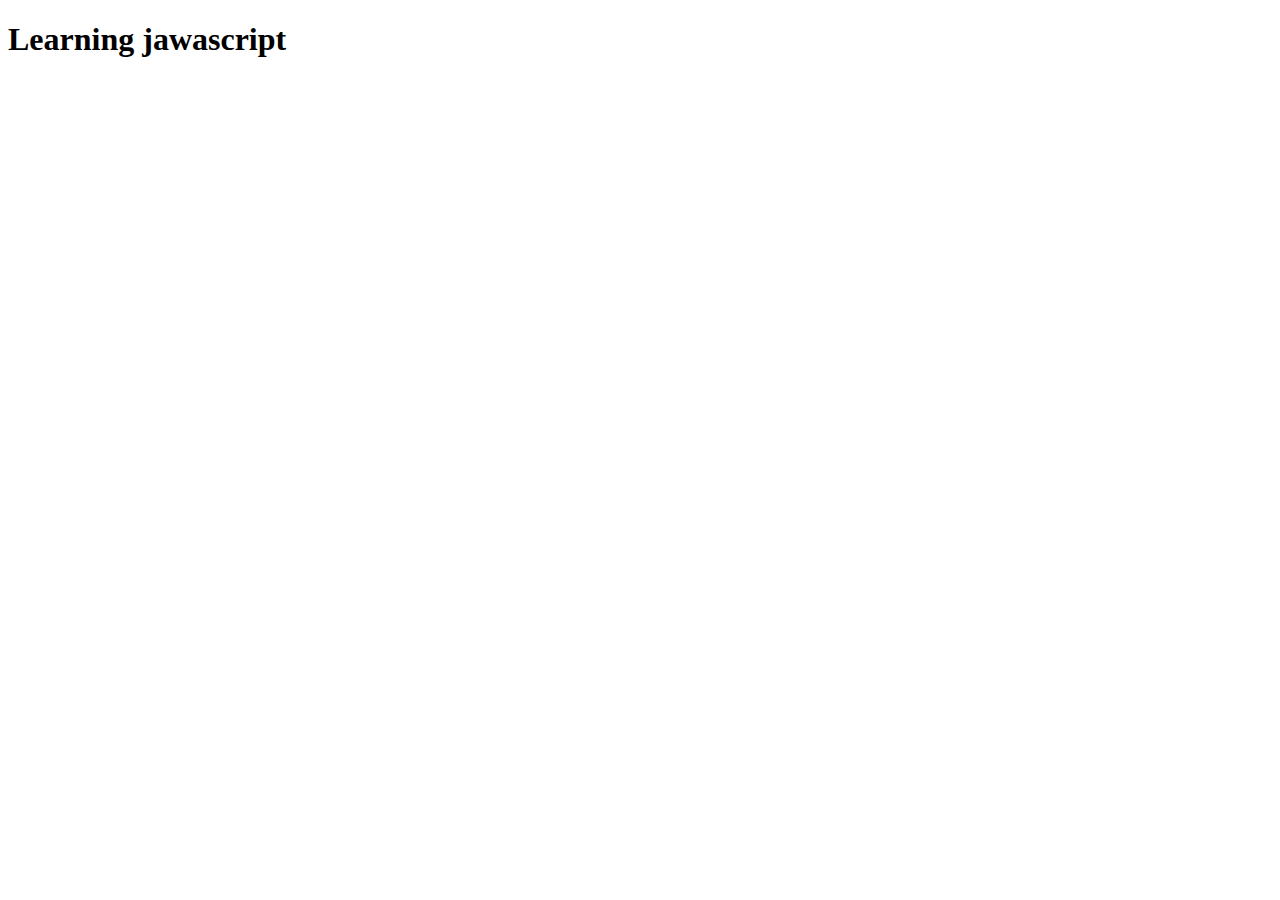
<file: index.html>
<!DOCTYPE html>
<html lang="en">
<head>
    <meta charset="UTF-8">
    <meta http-equiv="X-UA-Compatible" content="IE=edge">
    <meta name="viewport" content="width=, initial-scale=1.0">
    <title>Document</title>
</head>
<body>
    <h1>Learning jawascript</h1>
</body>
<script src="index.js"></script>
</html>
</file>
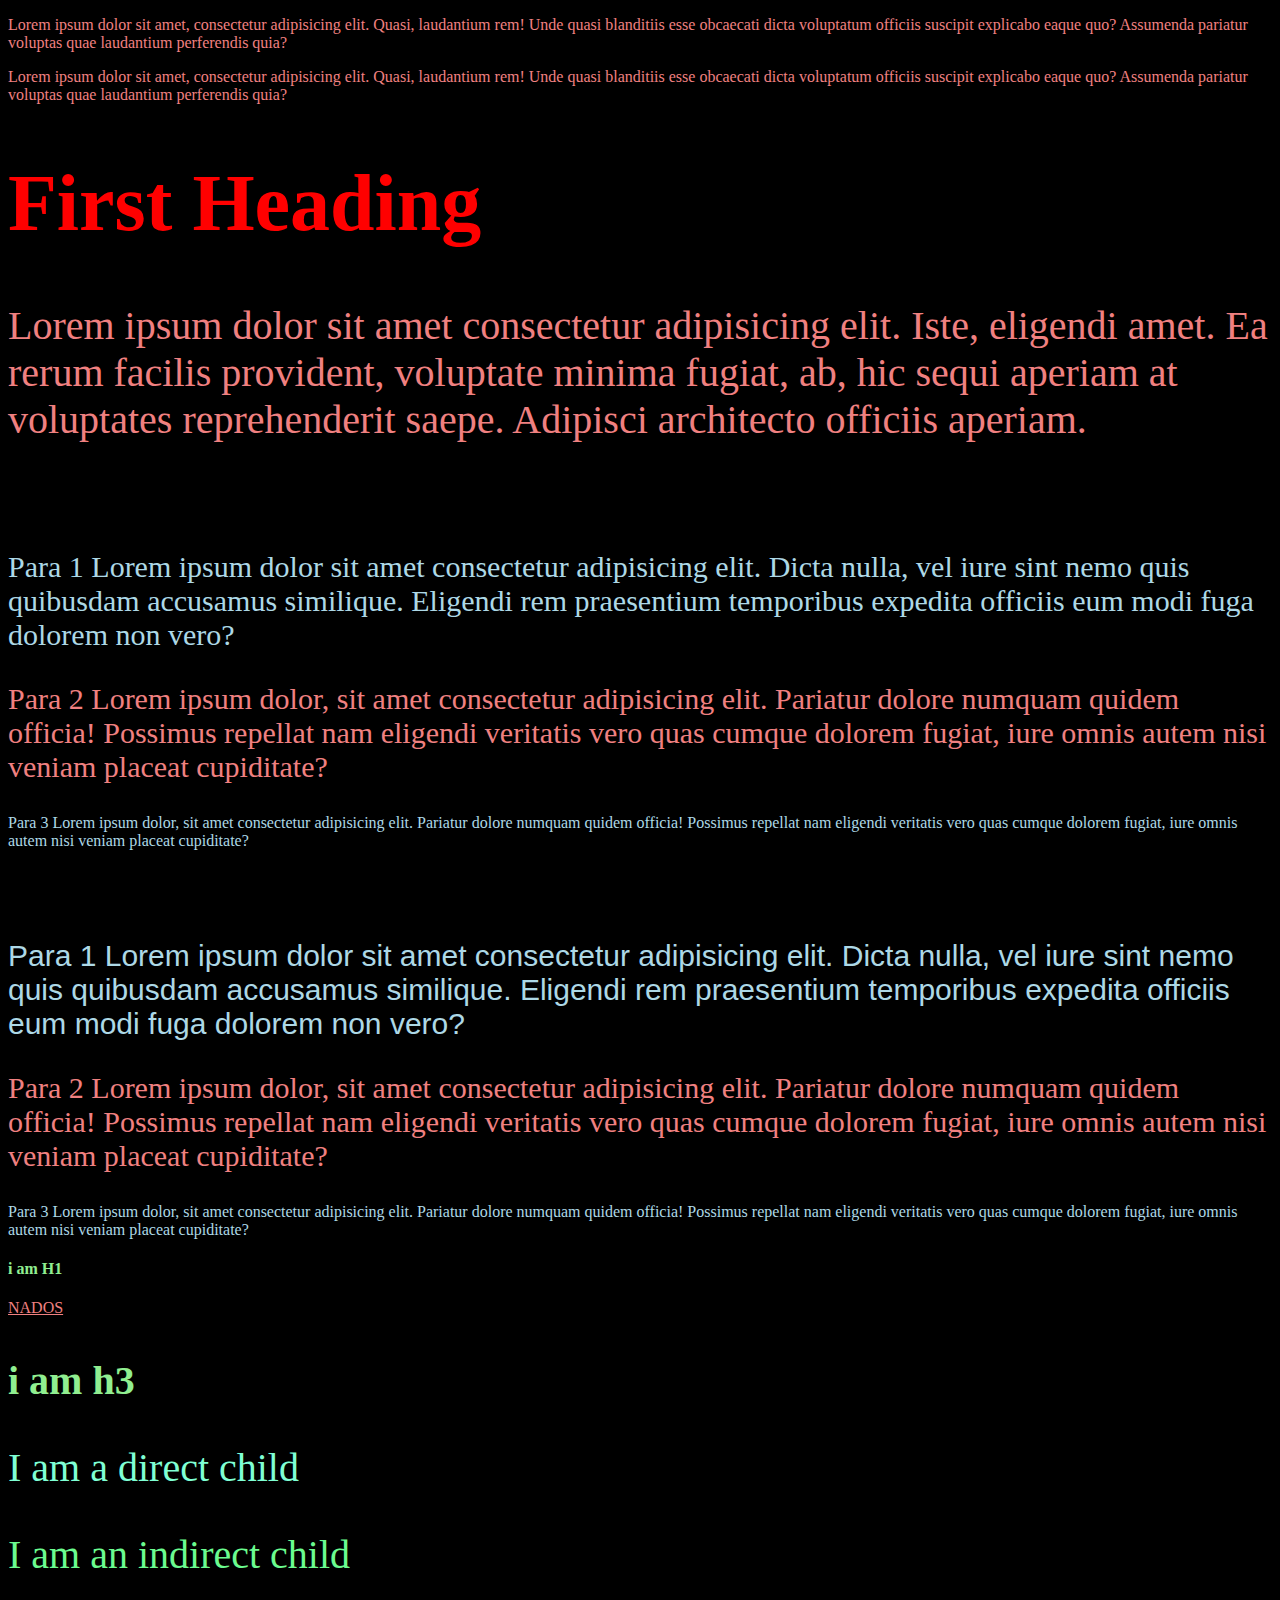
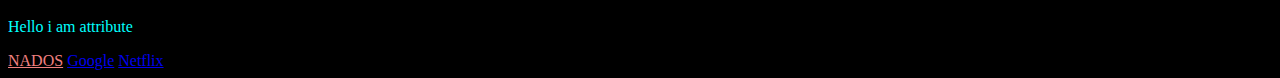
<file: html/selectors.html>
<!DOCTYPE html>
<html lang="en">
<head>
    <meta charset="UTF-8">
    <meta http-equiv="X-UA-Compatible" content="IE=edge">
    <meta name="viewport" content="width=device-width, initial-scale=1.0">
    <title>CSS Selectors</title>
    <style>
        /* Universal Selector */
        *{
            background-color: black;
        }
        div{
            color:red;
            font-size: 40px;
        }
        p{
            color:lightcoral
        }
        .textcolor{
            color:lightblue;
        }
        .largetext{
            font-size: 30px;
        }
        /* .textcolor.largetext{
            font-family: 'Gill Sans', 'Gill Sans MT', Calibri, 'Trebuchet MS', sans-serif;
        } */
        #unique{
            font-family: 'Gill Sans', 'Gill Sans MT', Calibri, 'Trebuchet MS', sans-serif;
        }
        h4 , h3{
            color: lightgreen;
        }
        /* a{
            color: lightgreen;
        } */
        h3{
            font-size: 40px;
        }
        /* descendant selector  */
        div p span {
            color: rgb(107, 251, 143);
        }
        /* children selector */
        div>p>span{
            color:aquamarine;
        }
        /* attribute selector */
        a[href="http://nados.io"]{
            color:lightcoral
        }
        p[class="abc"]{
            color:aqua;
        }
    </style>
</head>
<body>

    <!-- element selector -->
    <p>Lorem ipsum dolor sit amet, consectetur adipisicing elit. Quasi, laudantium rem! Unde quasi blanditiis esse obcaecati dicta voluptatum officiis suscipit explicabo eaque quo? Assumenda pariatur voluptas quae laudantium perferendis quia?</p>

    <p>Lorem ipsum dolor sit amet, consectetur adipisicing elit. Quasi, laudantium rem! Unde quasi blanditiis esse obcaecati dicta voluptatum officiis suscipit explicabo eaque quo? Assumenda pariatur voluptas quae laudantium perferendis quia?</p>

    <div>
        <h1>First Heading</h1>
        <p>
            Lorem ipsum dolor sit amet consectetur adipisicing elit. Iste, eligendi amet. Ea rerum facilis provident, voluptate minima fugiat, ab, hic sequi aperiam at voluptates reprehenderit saepe. Adipisci architecto officiis aperiam.
        </p>
    </div>

    <!-- class Selectors -->
    <h1>Class Selectors</h1>
     <p class="textcolor largetext"> Para 1 Lorem ipsum dolor sit amet consectetur adipisicing elit. Dicta nulla, vel iure sint nemo quis quibusdam accusamus similique. Eligendi rem praesentium temporibus expedita officiis eum modi fuga dolorem non vero?</p>

     <p class="largetext"> Para 2 Lorem ipsum dolor, sit amet consectetur adipisicing elit. Pariatur dolore numquam quidem officia! Possimus repellat nam eligendi veritatis vero quas cumque dolorem fugiat, iure omnis autem nisi veniam placeat cupiditate?</p>

     <p class="textcolor"> Para 3 Lorem ipsum dolor, sit amet consectetur adipisicing elit. Pariatur dolore numquam quidem officia! Possimus repellat nam eligendi veritatis vero quas cumque dolorem fugiat, iure omnis autem nisi veniam placeat cupiditate?</p>

     <!-- ID selectors -->

     <h1>ID Selectors</h1>
     <p class="textcolor largetext" id="unique" > Para 1 Lorem ipsum dolor sit amet consectetur adipisicing elit. Dicta nulla, vel iure sint nemo quis quibusdam accusamus similique. Eligendi rem praesentium temporibus expedita officiis eum modi fuga dolorem non vero?</p>

     <p class="largetext"> Para 2 Lorem ipsum dolor, sit amet consectetur adipisicing elit. Pariatur dolore numquam quidem officia! Possimus repellat nam eligendi veritatis vero quas cumque dolorem fugiat, iure omnis autem nisi veniam placeat cupiditate?</p>

     <p class="textcolor"> Para 3 Lorem ipsum dolor, sit amet consectetur adipisicing elit. Pariatur dolore numquam quidem officia! Possimus repellat nam eligendi veritatis vero quas cumque dolorem fugiat, iure omnis autem nisi veniam placeat cupiditate?</p>

     <!-- Grouping selector -->

     <h4>i am H1</h4>

     <a href="http://nados.io" target="_blank">NADOS</a>

     <h3>i am h3 </h3>

    <!-- Combinators selector -->
        <!-- Descendant Selector -->

        <div>
            <p> <!--  descendant and child of div -->
                <span>I am a direct child</span> <!--descendant of div but not a child of div  child of p-->
            </p>
        </div>

        <div>
            <span>
                <p>
                    <span>I am an indirect child</span>
                 </p>
            </span>
        </div>
    
    <!-- Attribute selector -->
    <p class="abc">Hello i am attribute </p>
    <a href="http://nados.io" target="_blank">NADOS</a>
    <a href="http://google.in">Google</a>
    <a href="http://netflix.com" target="_blank">Netflix</a>
    
</body>
</html>
</file>
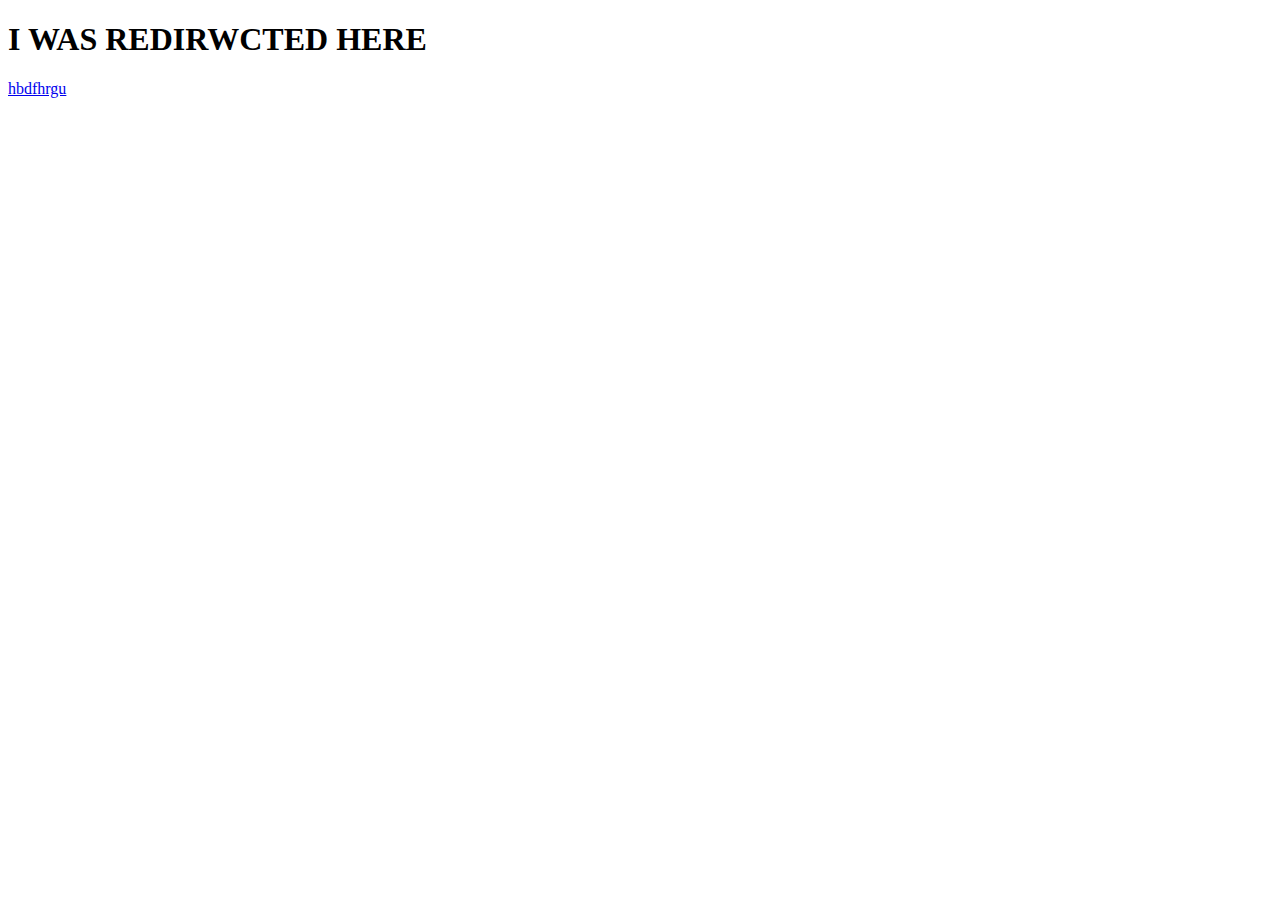
<file: html/learning/abc.html>
<!DOCTYPE html>
<html lang="en">
<head>
    <meta charset="UTF-8">
    <meta http-equiv="X-UA-Compatible" content="IE=edge">
    <meta name="viewport" content="width=device-width, initial-scale=1.0">
    <title>Document</title>
</head>
<body>
    <h1> I WAS REDIRWCTED HERE</h1>
    <a href="https://www.google.com/">hbdfhrgu</a>
</body>
</html>
</file>
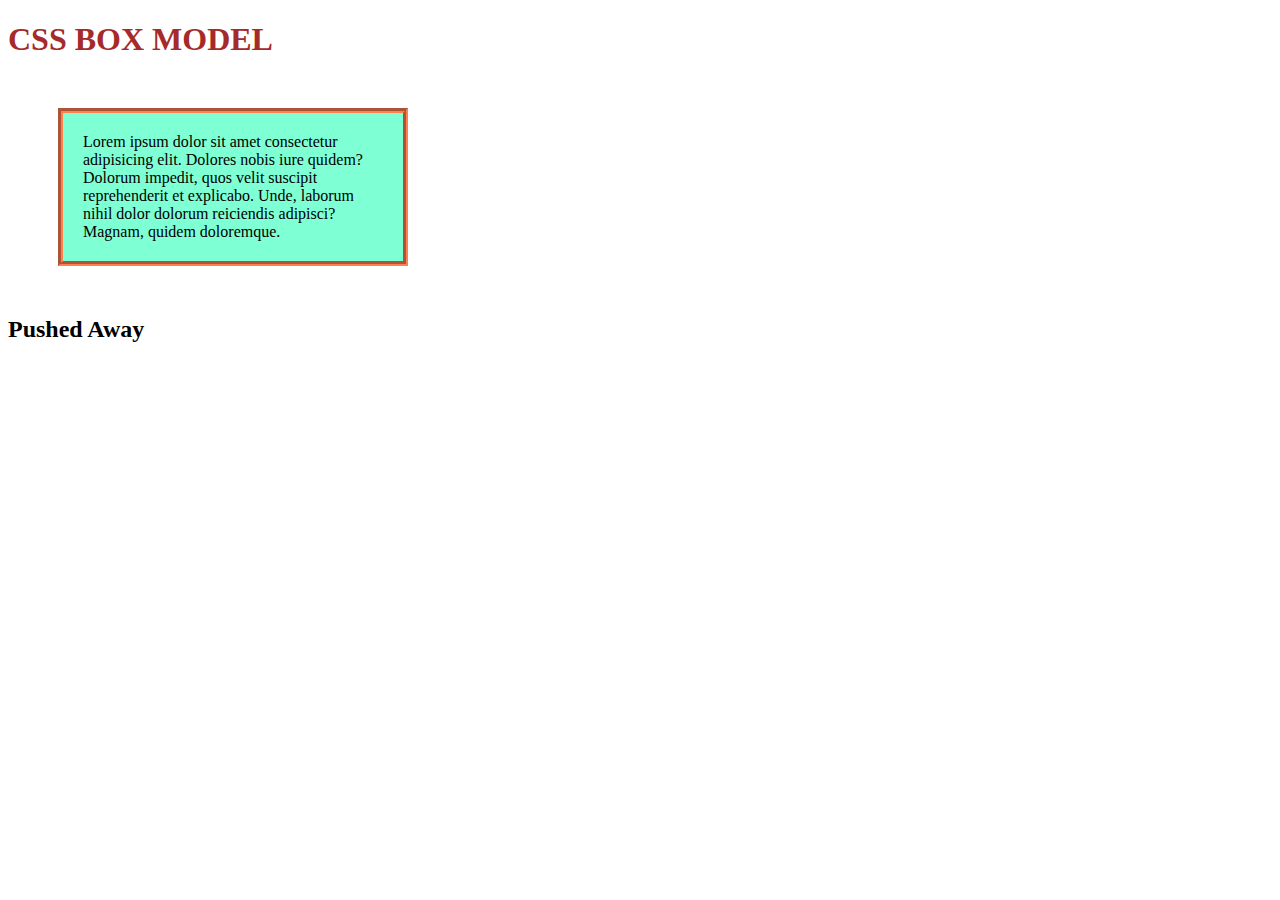
<file: html/learning/boxmodel.html>
<!DOCTYPE html>
<html lang="en">
<head>
    <meta charset="UTF-8">
    <meta http-equiv="X-UA-Compatible" content="IE=edge">
    <meta name="viewport" content="width=device-width, initial-scale=1.0">
    <title>CSS Box Model</title>
    <style> div{
        /* background-color: antiquewhite; */
    }
        h1{
            color: brown;
        }
        .box{
            background-color: aquamarine;
            width: 300px;
            margin: 50px;
            border: 5px groove coral;
            padding: 20px;
            /* padding-top: 20px; 
            padding-right: 30px;
            padding-bottom: 50px;
            padding-left: 10px;*/
            padding: 20px 10px 50px 30pxp;
            /* top right bottom left */
        }
    </style>
</head>
<body>
    <div>
        <h1>CSS BOX MODEL</h1>
        <p class="box">Lorem ipsum dolor sit amet consectetur adipisicing elit. Dolores nobis iure
           quidem? Dolorum impedit, quos velit suscipit reprehenderit et explicabo. Unde, 
           laborum nihil dolor dolorum reiciendis adipisci? Magnam, quidem doloremque.</p>
           <h2>Pushed Away</h2>
    </div>
</body>
</html>
</file>
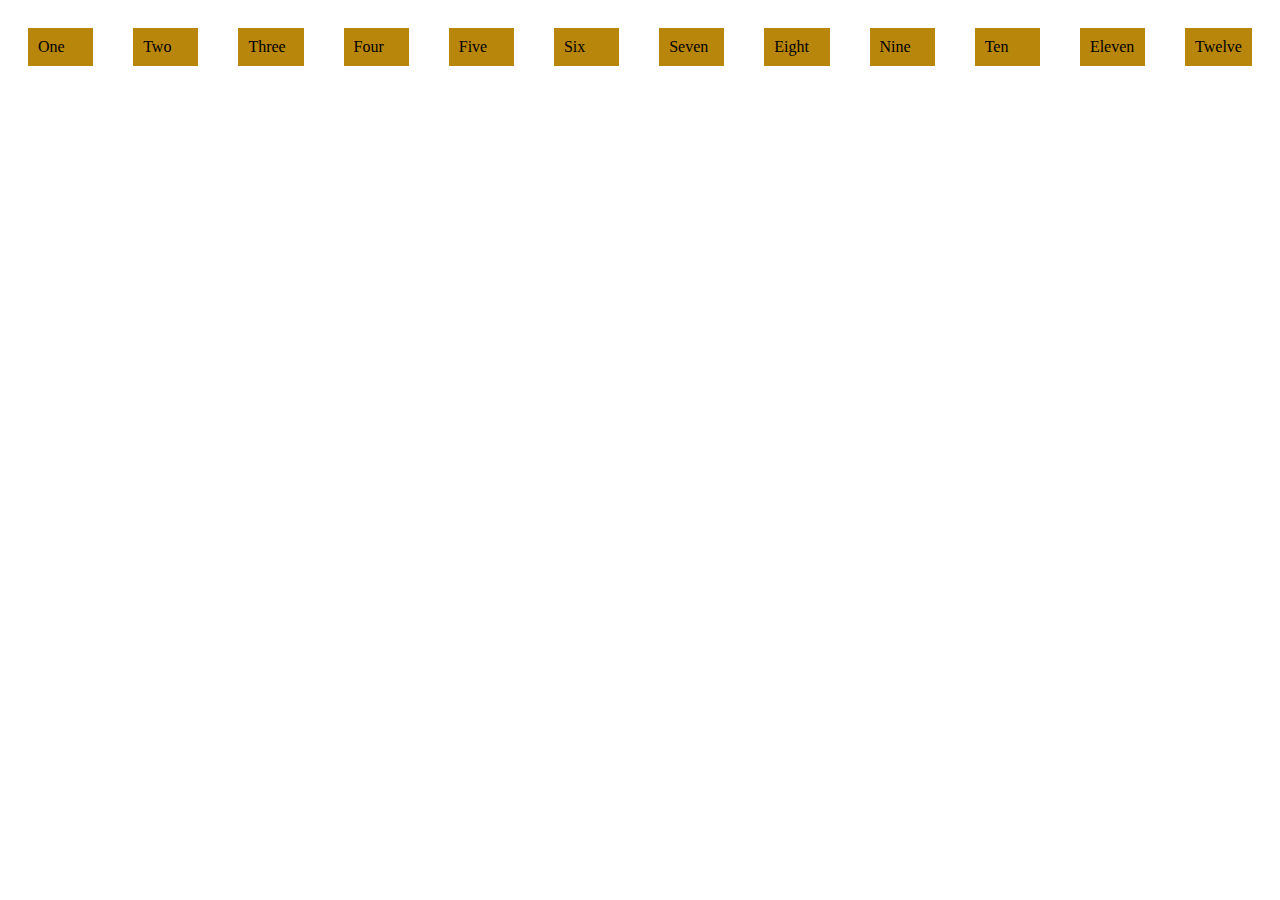
<file: html/learning/flexbox.html>
<!DOCTYPE html>
<html lang="en">
<head>
    <meta charset="UTF-8">
    <meta http-equiv="X-UA-Compatible" content="IE=edge">
    <meta name="viewport" content="width=device-width, initial-scale=1.0">
    <title>Document</title>
    <style>
        .main>div{
            width: 200px;
            background-color: darkgoldenrod;
            padding: 10px;
            margin: 20px;
            /* display: flex; */
          
        }
        .main{
                display: flex;
                /* flex-direction: row-reverse; */
            }
    </style>
</head>
<body>
    <div class="main">
        <div>One</div>
        <div>Two</div>
        <div>Three</div>
        <div>Four</div>
        <div>Five</div>
        <div>Six</div>
        <div>Seven</div>
        <div>Eight</div>
        <div>Nine</div>
        <div>Ten</div>
        <div>Eleven</div>
        <div>Twelve</div>

    </div>
</body>
</html>
</file>
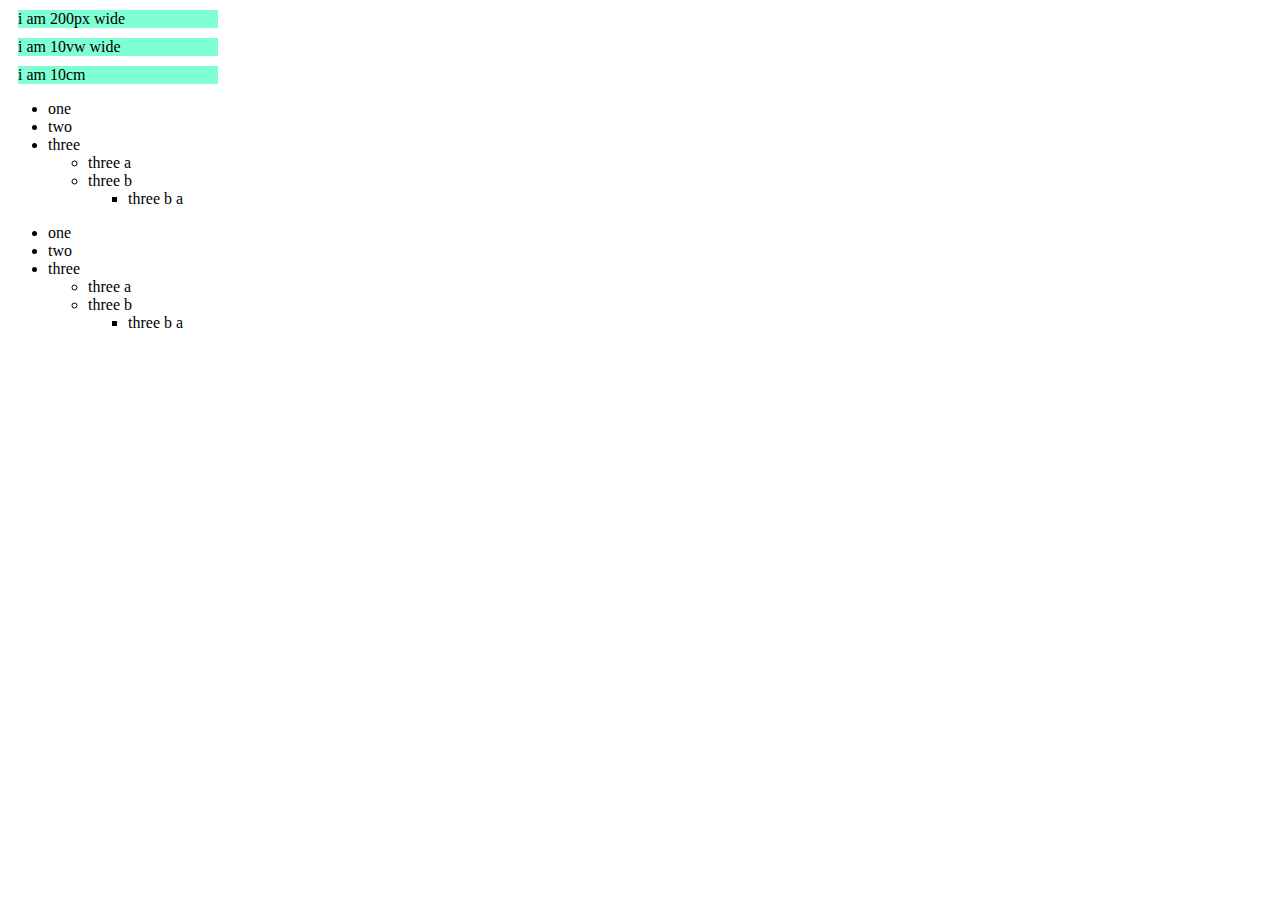
<file: html/learning/units.html>
<!DOCTYPE html>
<html lang="en">
<head>
    <meta charset="UTF-8">
    <meta http-equiv="X-UA-Compatible" content="IE=edge">
    <meta name="viewport" content="width=device-width, initial-scale=1.0">
    <title>Document</title>
    <style>
        .main{
            font-size:50;
        }
        .box{
            background-color: aquamarine;
            margin: 10px;
        }
        .px{
            width: 200px;
        }
        .vw{
            width: 200px;
        }
        .cm{
            width: 200px;
        }
        .em{
            width: 10em;
        }
        .rems{
            width: 1,3e,;
        }
    </style>
</head>
<body>
    <div class="main">
        <div class="box px">i am 200px wide</div>
        <div class="box vw">i am 10vw wide</div>
        <div class="box cm">i am 10cm</div>
    </div>
    <!-- DIFFERENCE BETWEEN REM AND EM -->
    <ul class="rems">
        <li>one</li>
        <li>two</li>
        <li>three
            <ul>
                <li>three a</li>
                <li>three b
                    <ul>
                        <li>three b a</li>
                    </ul>
                </li>
            </ul>
        </li>
        
    </ul>
    <ul class="rems">
        <li>one</li>
        <li>two</li>
        <li>three
            <ul>
                <li>three a</li>
                <li>three b
                    <ul>
                        <li>three b a</li>
                    </ul>
                </li>
            </ul>
        </li>
        
    </ul>
</body>
</html>
</file>
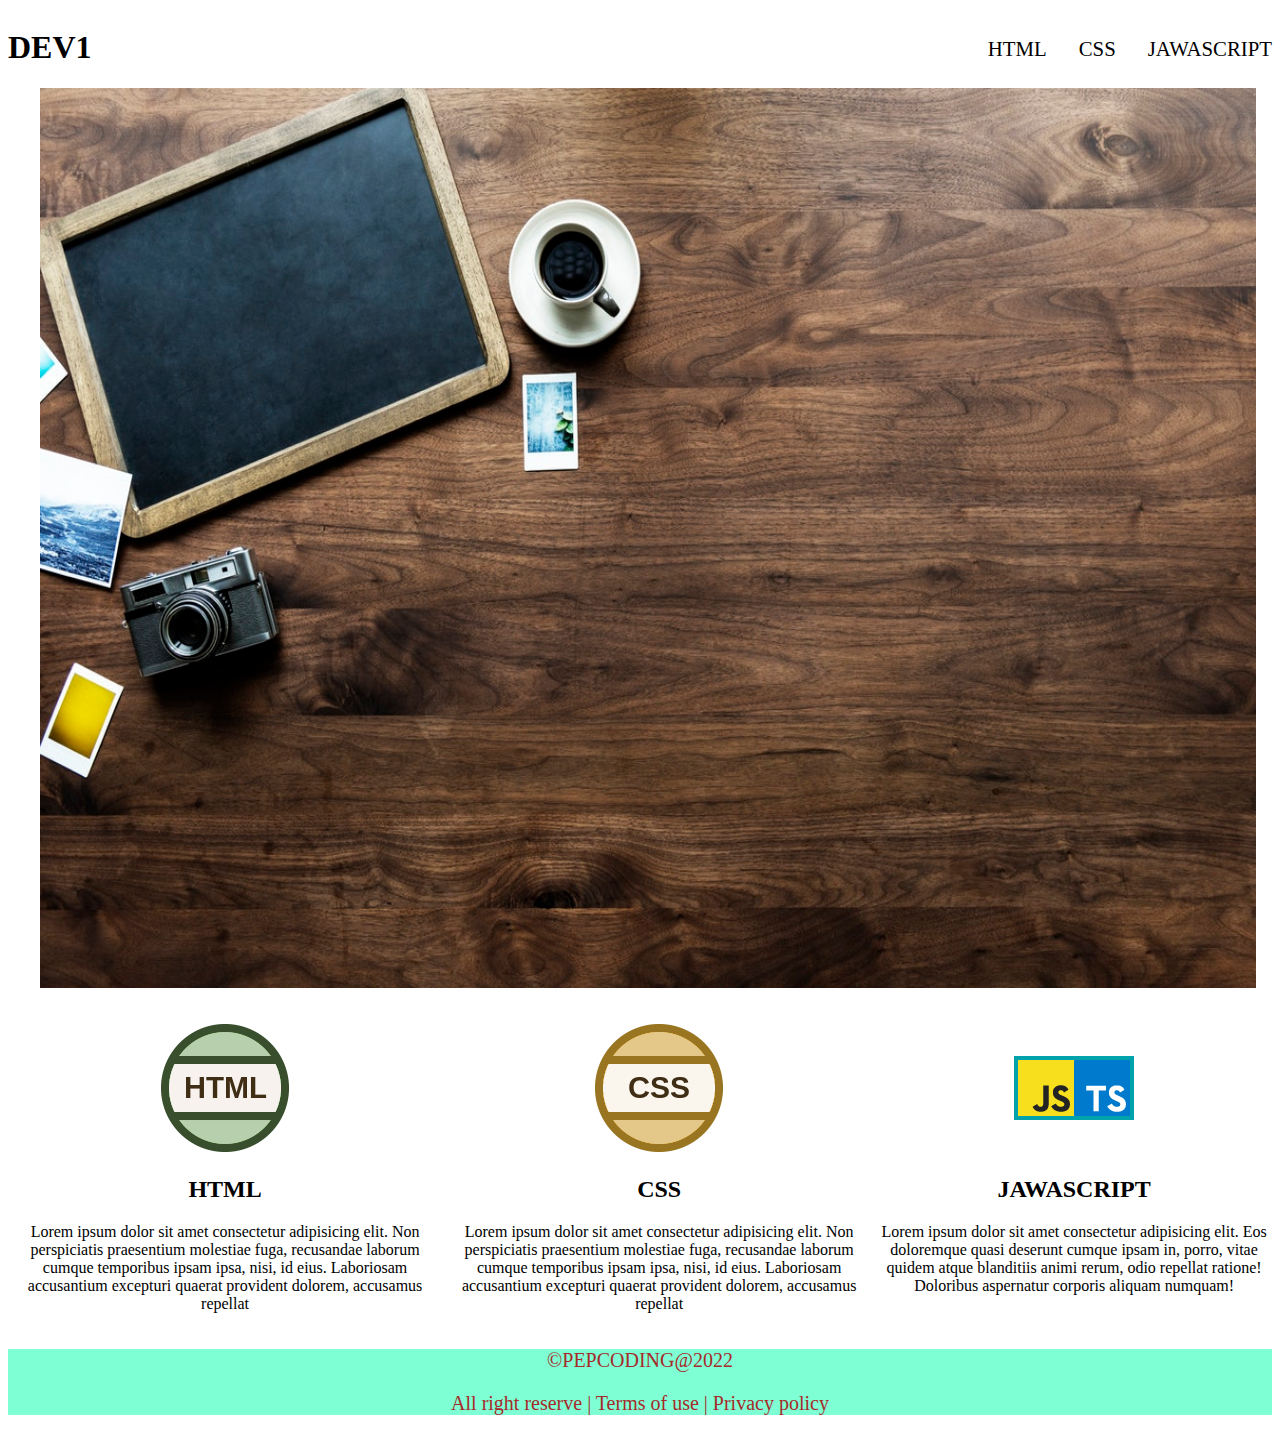
<file: html/website/website.html>
<!DOCTYPE html>
<html lang="en">
<head>
    <meta charset="UTF-8">
    <meta http-equiv="X-UA-Compatible" content="IE=edge">
    <meta name="viewport" content="width=device-width, initial-scale=1.0">
    <title>Document</title>
    <link rel="stylesheet" href="styl.css">
</head>
<body>
<div class="navbar">
    <nav>
      <h1>DEV1</h1>
      <ul> 
          <a href="#scroll">
              <li>HTML</li>
            </a>

        <!-- <a href=""></a> -->
        <a href="#scroll">
            <li>CSS</li>
        </a>

        <a href="#scroll">
            <li>JAWASCRIPT</li>
        </a>
          <!-- <li>HTML</li>  -->
          <!-- <li>CSS</li> -->
          <!-- <li>JAWASCRIPT</li> -->
      </ul>
    </nav>
</div>

      <!-- FIRST PART END -->

      <!-- SECOND PART START -->
      
     <div class="welcomeimases">
         <img src="imases/lap.jpeg" alt="blackboard coffe camera on wooden table">
    </div>

      <!-- SECOND PART END -->
      
       <!-- THIRD PARTS STARTS -->
    <div class="skills" id="scroll">
       <div>
           <img src="imases/html.png" alt="">
           <h2>HTML</h2>
           <p>Lorem ipsum dolor sit amet consectetur adipisicing elit. Non perspiciatis 
            praesentium molestiae fuga, recusandae laborum cumque temporibus ipsam ipsa,
            nisi, id eius. Laboriosam accusantium excepturi quaerat provident dolorem,
            accusamus repellat</p>
       </div>
       <div>
           <img src="imases/css.png" alt="">
           <h2>CSS</h2>
           <p>Lorem ipsum dolor sit amet consectetur adipisicing elit. Non perspiciatis 
            praesentium molestiae fuga, recusandae laborum cumque temporibus ipsam ipsa,
            nisi, id eius. Laboriosam accusantium excepturi quaerat provident dolorem,
            accusamus repellat</p>
       </div>
       <div>
           <img src="imases/js.png" alt="">
           <h2>JAWASCRIPT</h2>
           <p>Lorem ipsum dolor sit amet consectetur adipisicing elit. Eos doloremque quasi
                deserunt cumque ipsam in, porro, vitae quidem atque blanditiis animi rerum, 
                odio repellat ratione! Doloribus aspernatur corporis aliquam numquam!</p>

       </div>
    </div>
       <!-- FOURTH PARTS END -->
       <div class="footer">
           <p>	&copyPEPCODING@2022</p>
           <P>All right reserve | Terms of use | Privacy policy</P>
       </div>
    </div>

    
</body>
</html>
</file>
<file: html/website/styl.css>
li{
    list-style-type: none;
    margin-left:2rem;
}
.welcomeimases>img{
    height:800px;
    width:1200px;  
}
.footer{
    background-color: aquamarine;
    color: brown;
}
.footer>p{
    font-size: 20px;
    text-align: center;

}.navbar>nav{
    display: flex;
    justify-content: space-between;
}
ul{
    display: flex; 
    padding-top: 8px;
    font-size: 1.3rem;
    
    }

    img[src="imases/lap.jpeg"]{
        height:100vh;
        width:95vw;
        margin-left:2.5vw;
        margin-right:2.5vw; 
}
.skills{
    display: flex;

}
.skills>div{
    width: 30vhw;
    text-align: center;
    margin-top: 2rem;
}
:any-link{
    color: black;
    
}
a{
    text-decoration: dotted;
}a:hover{
    color: rgb(243, 9, 9);
}
</file>
